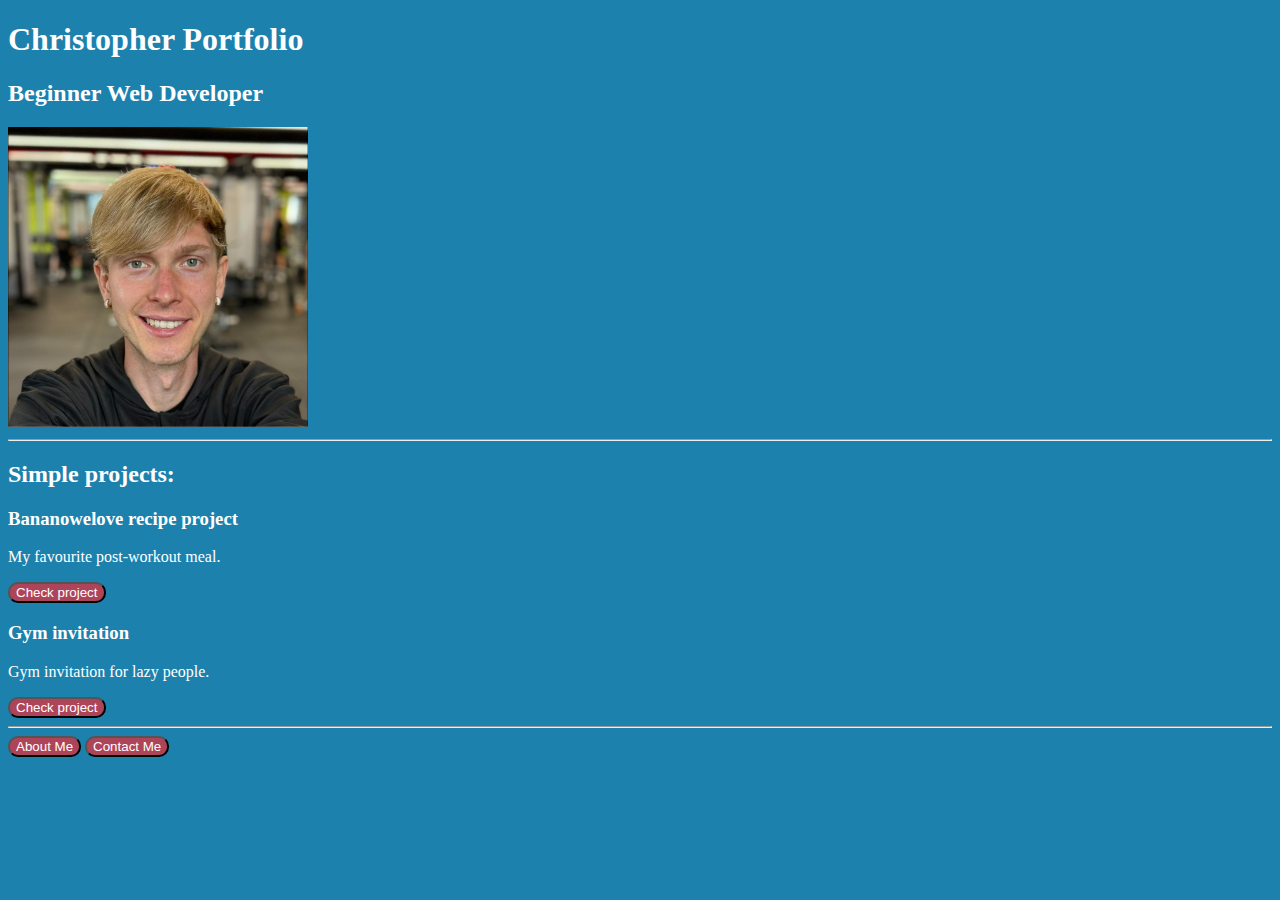
<file: index.html>
<!DOCTYPE html>
<html lang="pl">
  <head>
    <meta charset="UTF-8" />
    <meta name="viewport" content="width=device-width, initial-scale=1.0" />
    <!-- Boxicons CSS -->
    <link
      href="https://unpkg.com/boxicons@2.1.4/css/boxicons.min.css"
      rel="stylesheet"
    />
    <title>Portfolio</title>
    <link rel="stylesheet" href="style.css" />
    <link rel="icon" href="Images/favicon_96x96.ico" type="image/icon" />
  </head>
  <body id="body-index">
    <h1>Christopher Portfolio</h1>
    <h2>Beginner Web Developer</h2>
    <img src="Images/photo.jpg" width="300" height="300" />
    <hr />
    <h2>Simple projects:</h2>
    <h3>Bananowelove recipe project</h3>
    <p>My favourite post-workout meal.</p>
    <button>
      <a class="a-button" href="bananalove-recipe.html" target="_blank"
        >Check project</a
      >
    </button>
    <h3>Gym invitation</h3>
    <p>Gym invitation for lazy people.</p>
    <button>
      <a class="a-button" href="gym-invitation.html" target="_blank"
        >Check project</a
      >
    </button>
    <hr />
    <button>
      <a class="a-button" href="about-me.html" target="_blank">About Me</a>
    </button>
    <button>
      <a class="a-button" href="contact.html" target="_blank">Contact Me</a>
    </button>
  </body>
</html>
</file>
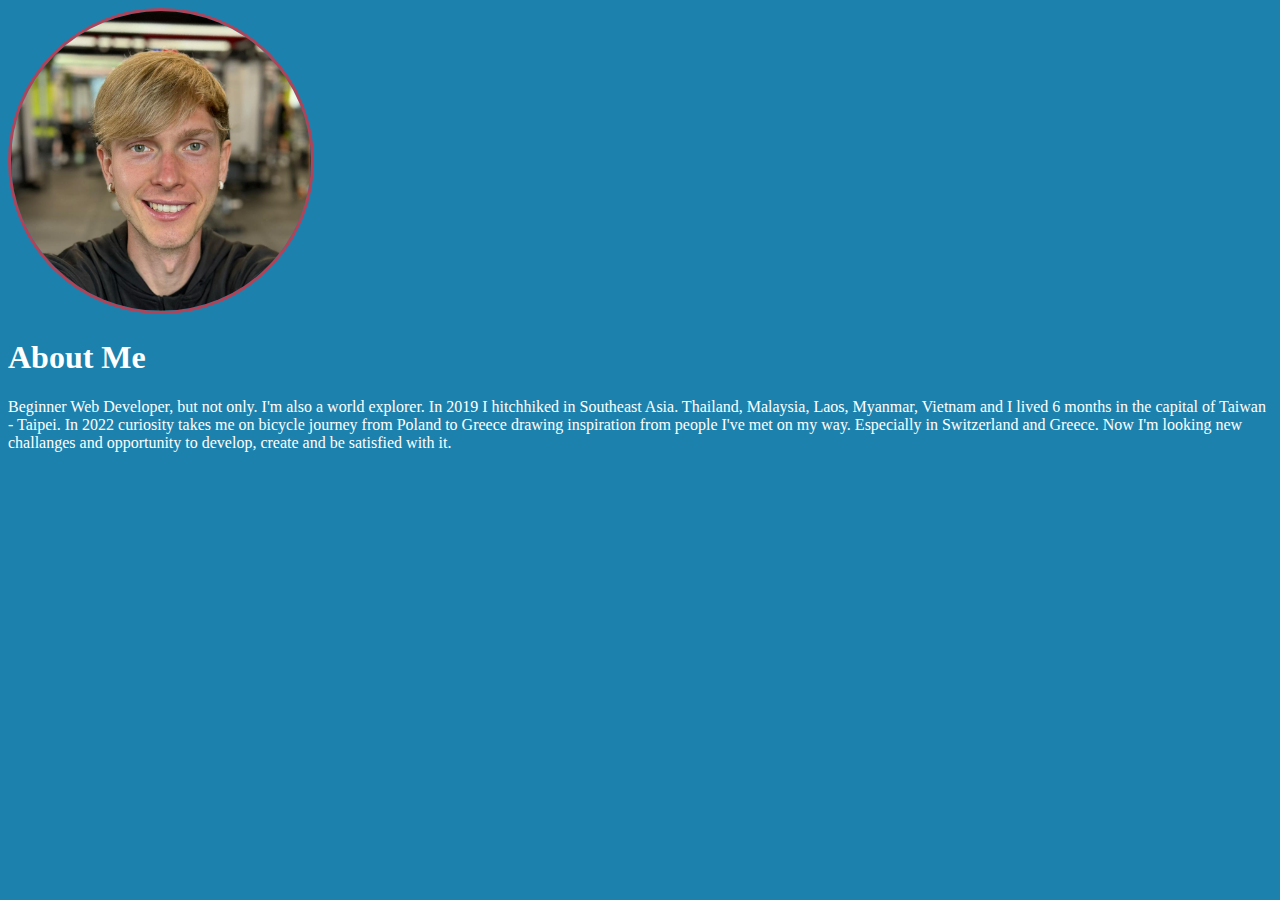
<file: about-me.html>
<!DOCTYPE html>
<html lang="pl">
  <head>
    <meta charset="UTF-8" />
    <meta name="viewport" content="width=device-width, initial-scale=1.0" />
    <!-- Boxicons CSS -->
    <link
      href="https://unpkg.com/boxicons@2.1.4/css/boxicons.min.css"
      rel="stylesheet"
    />
    <title>About Me</title>
    <link rel="stylesheet" href="style.css" />
    <link rel="icon" href="Images/favicon_96x96.ico" type="image/icon" />
  </head>
  <body id="body-about-me">
    <img
      id="img-contact-me"
      src="Images/photo.jpg"
      width="300"
      height="300px"
    />
    <h1>About Me</h1>
    <p>
      Beginner Web Developer, but not only. I'm also a world explorer. In 2019 I
      hitchhiked in Southeast Asia. Thailand, Malaysia, Laos, Myanmar, Vietnam
      and I lived 6 months in the capital of Taiwan - Taipei. In 2022 curiosity
      takes me on bicycle journey from Poland to Greece drawing inspiration from
      people I've met on my way. Especially in Switzerland and Greece. Now I'm
      looking new challanges and opportunity to develop, create and be satisfied
      with it.
    </p>
  </body>
</html>
</file>
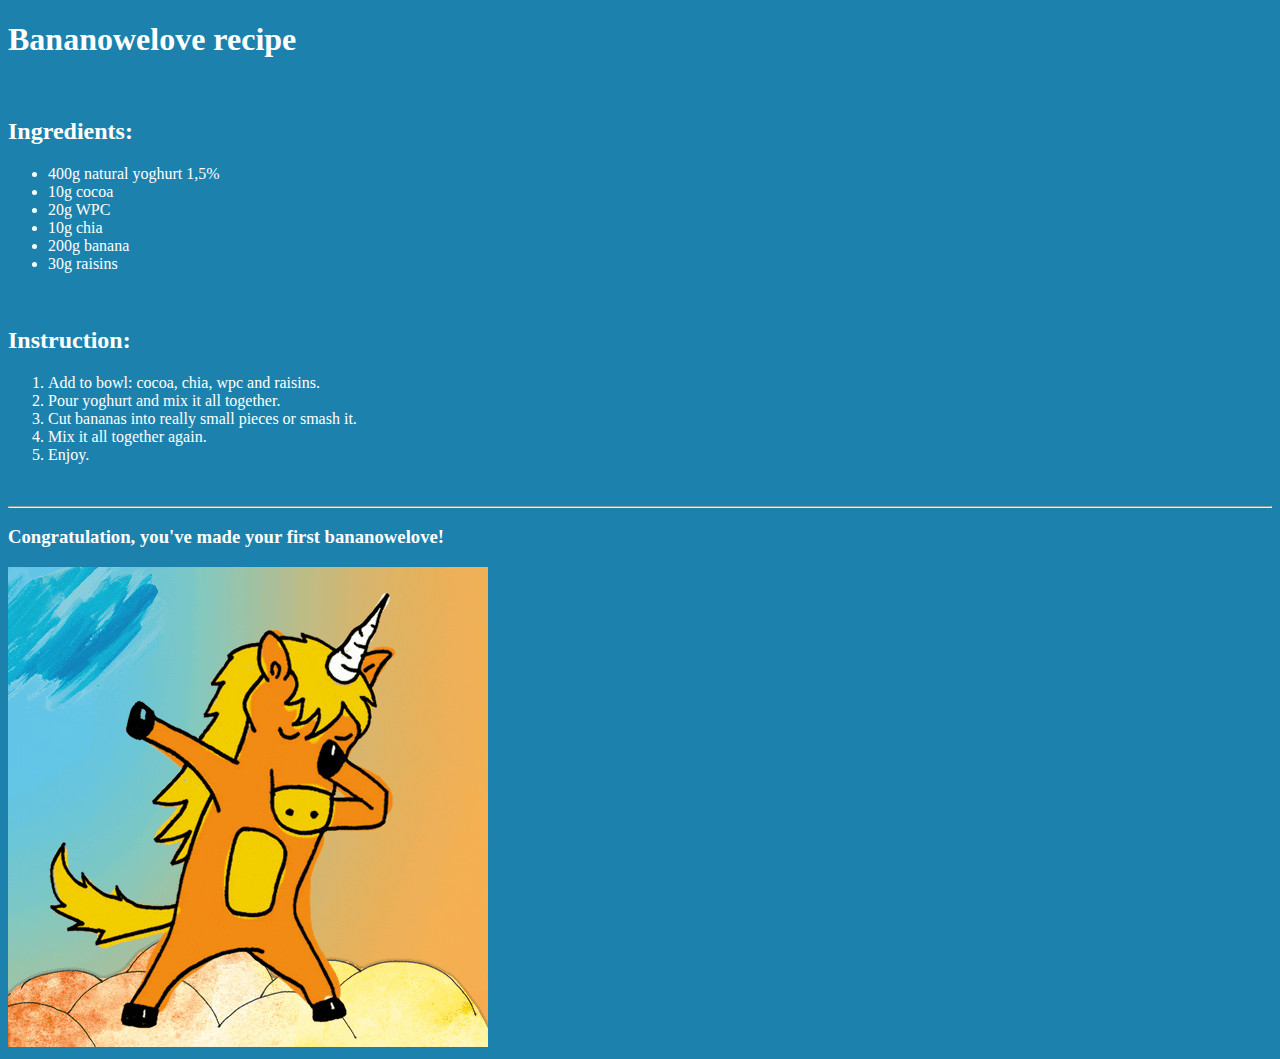
<file: bananalove-recipe.html>
<!DOCTYPE html>
<html lang="pl">
  <head>
    <meta charset="UTF-8" />
    <meta name="viewport" content="width=device-width, initial-scale=1.0" />
    <!-- Boxicons CSS -->
    <link
      href="https://unpkg.com/boxicons@2.1.4/css/boxicons.min.css"
      rel="stylesheet"
    />
    <title>Bananalove recipe</title>
    <link rel="stylesheet" href="style.css" />
    <link rel="icon" href="Images/favicon_96x96.ico" type="image/icon" />
  </head>
  <body id="body-bananowelove-recipe">
    <h1>Bananowelove recipe</h1>
    <br />
    <h2>Ingredients:</h2>
    <ul>
      <li>400g natural yoghurt 1,5%</li>
      <li>10g cocoa</li>
      <li>20g WPC</li>
      <li>10g chia</li>
      <li>200g banana</li>
      <li>30g raisins</li>
    </ul>
    <br />
    <h2>Instruction:</h2>
    <ol>
      <li>Add to bowl: cocoa, chia, wpc and raisins.</li>
      <li>Pour yoghurt and mix it all together.</li>
      <li>Cut bananas into really small pieces or smash it.</li>
      <li>Mix it all together again.</li>
      <li>Enjoy.</li>
    </ol>
    <br />
    <hr />
    <h3>Congratulation, you've made your first bananowelove!</h3>
    <img src="Images/giphy.gif" />
  </body>
</html>
</file>
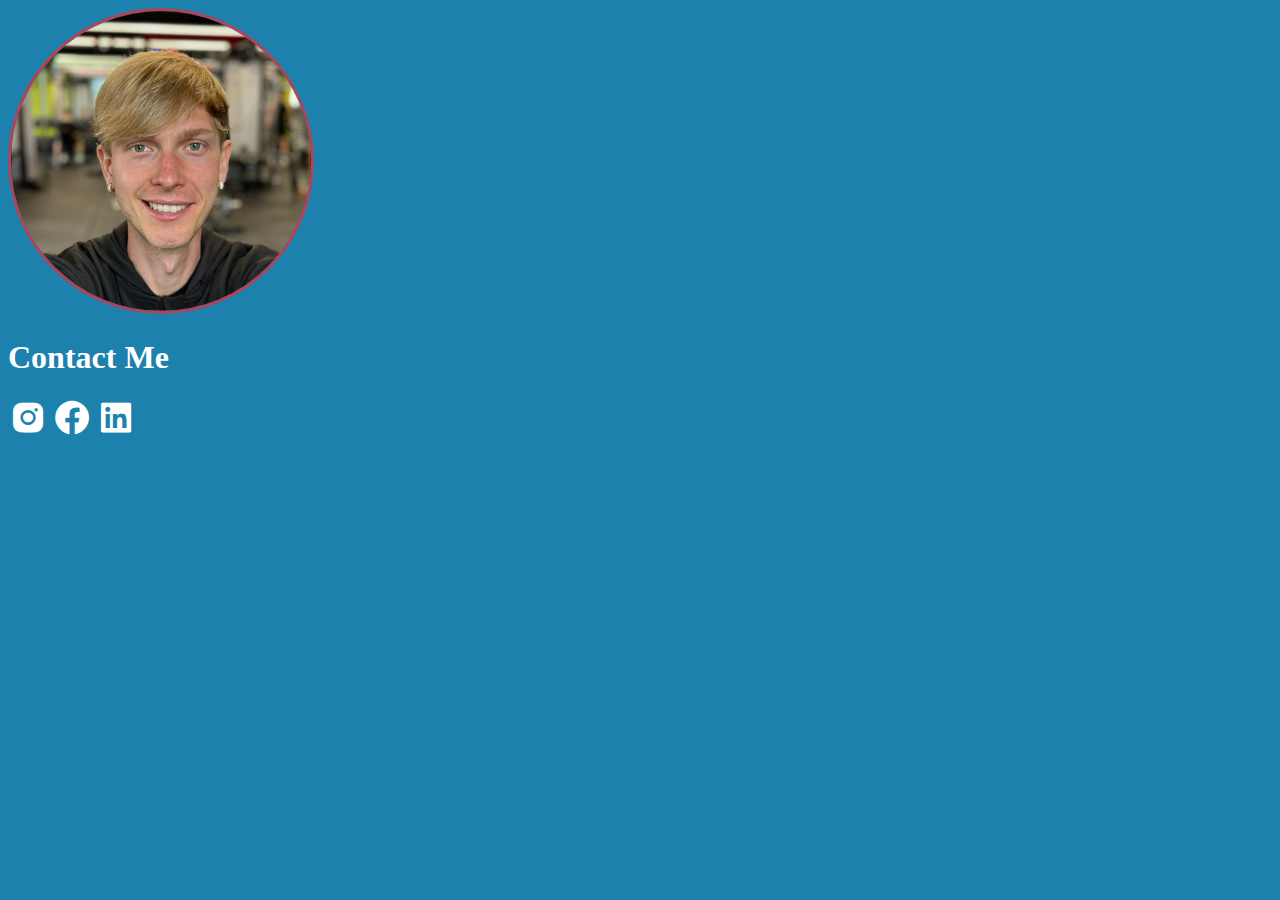
<file: contact.html>
<!DOCTYPE html>
<html lang="pl">
  <head>
    <meta charset="UTF-8" />
    <meta name="viewport" content="width=device-width, initial-scale=1.0" />
    <!-- Boxicons CSS -->
    <link
      href="https://unpkg.com/boxicons@2.1.4/css/boxicons.min.css"
      rel="stylesheet"
    />
    <title>Contact Me</title>
    <link rel="stylesheet" href="style.css" />
    <link rel="icon" href="Images/favicon_96x96.ico" type="image/icon" />
  </head>
  <body id="body-contact-me">
    <img
      id="img-contact-me"
      src="Images/photo.jpg"
      width="300"
      height="300px"
    />
    <h1>Contact Me</h1>
    <a href="https://www.instagram.com/krzysztof_przybylak/" target="_blank"
      ><i class="bx bxl-instagram-alt"></i
    ></a>
    <a href="https://www.facebook.com/krzysiek.przybylak.946/" target="_blank"
      ><i class="bx bxl-facebook-circle"></i
    ></a>
    <a href="https://www.instagram.com/krzysztof_przybylak/" target="_blank"
      ><i class="bx bxl-linkedin-square"></i
    ></a>
  </body>
</html>
</file>
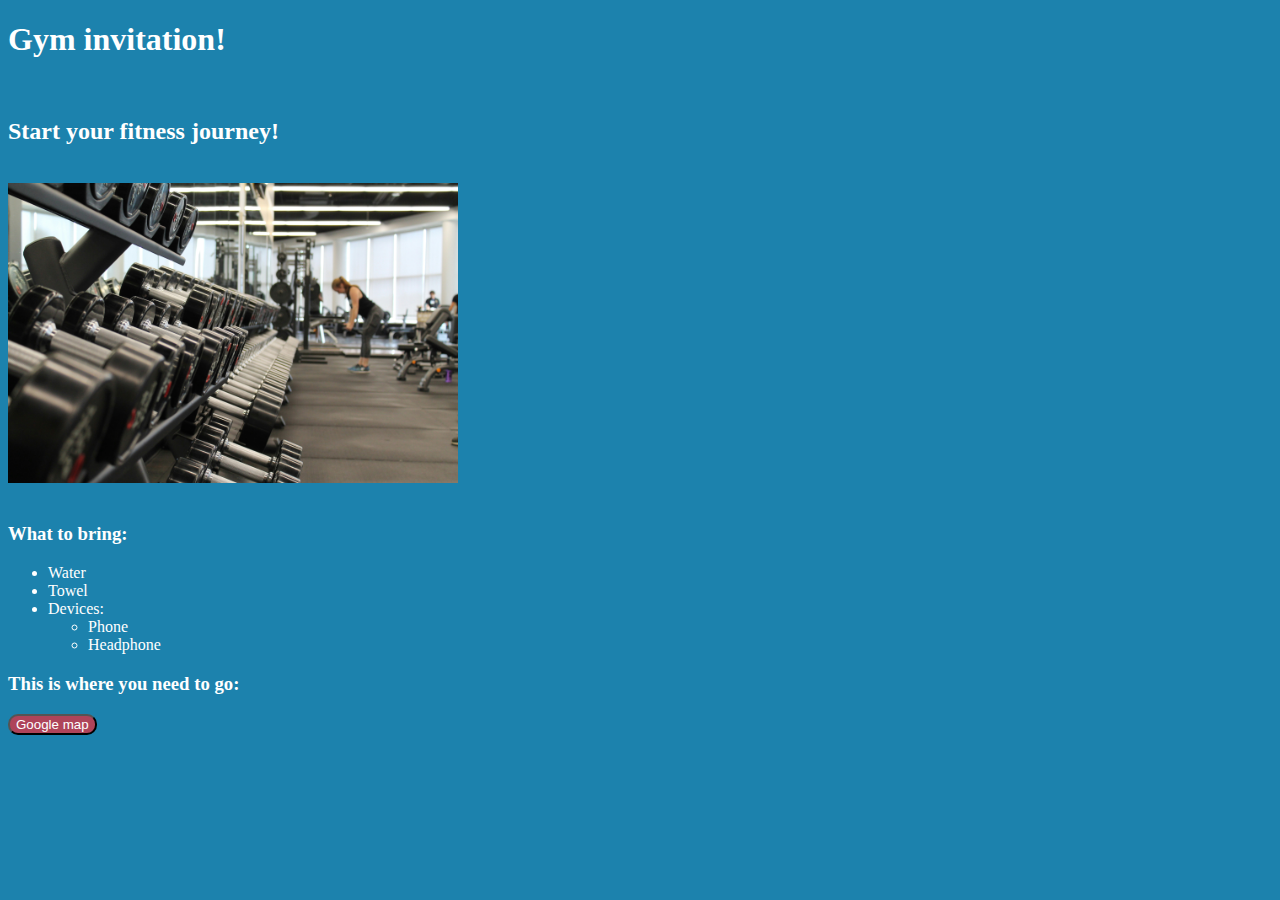
<file: gym-invitation.html>
<!DOCTYPE html>
<html lang="pl">
  <head>
    <meta charset="UTF-8" />
    <meta name="viewport" content="width=device-width, initial-scale=1.0" />
    <!-- Boxicons CSS -->
    <link
      href="https://unpkg.com/boxicons@2.1.4/css/boxicons.min.css"
      rel="stylesheet"
    />
    <title>Gym invitation</title>
    <link rel="stylesheet" href="style.css" />
    <link rel="icon" href="Images/favicon_96x96.ico" type="image/icon" />
  </head>
  <body id="body-gym-invitation">
    <h1>Gym invitation!</h1>
    <br />
    <h2>Start your fitness journey!</h2>
    <br />
    <img src="Images/gym.jpg" width="450" height="300" />
    <br /><br />
    <h3>What to bring:</h3>
    <ul>
      <li>Water</li>
      <li>Towel</li>
      <li>Devices:</li>
      <ul>
        <li>Phone</li>
        <li>Headphone</li>
      </ul>
    </ul>
    <h3>This is where you need to go:</h3>
    <button>
      <a
        class="a-button"
        href="https://maps.app.goo.gl/JU8S2m2fgxpsbvqD9"
        target="_blank"
        >Google map</a
      >
    </button>
  </body>
</html>
</file>
<file: style.css>
* {
  color: white;
  text-decoration: none;
  --bg-color: #451952;
  --main-color: #1c82ad;
  --secondary-color: #662549;
  --third-color: #ae445a;
  background-color: #1c82ad;
}
#img-contact-me {
  border: #ae445a solid 3px;
  border-radius: 50%;
}
i {
  font-size: 40px;
}
button {
  background-color: #ae445a;
  border-radius: 10px;
}
.a-button {
  background-color: #ae445a;
}
</file>
